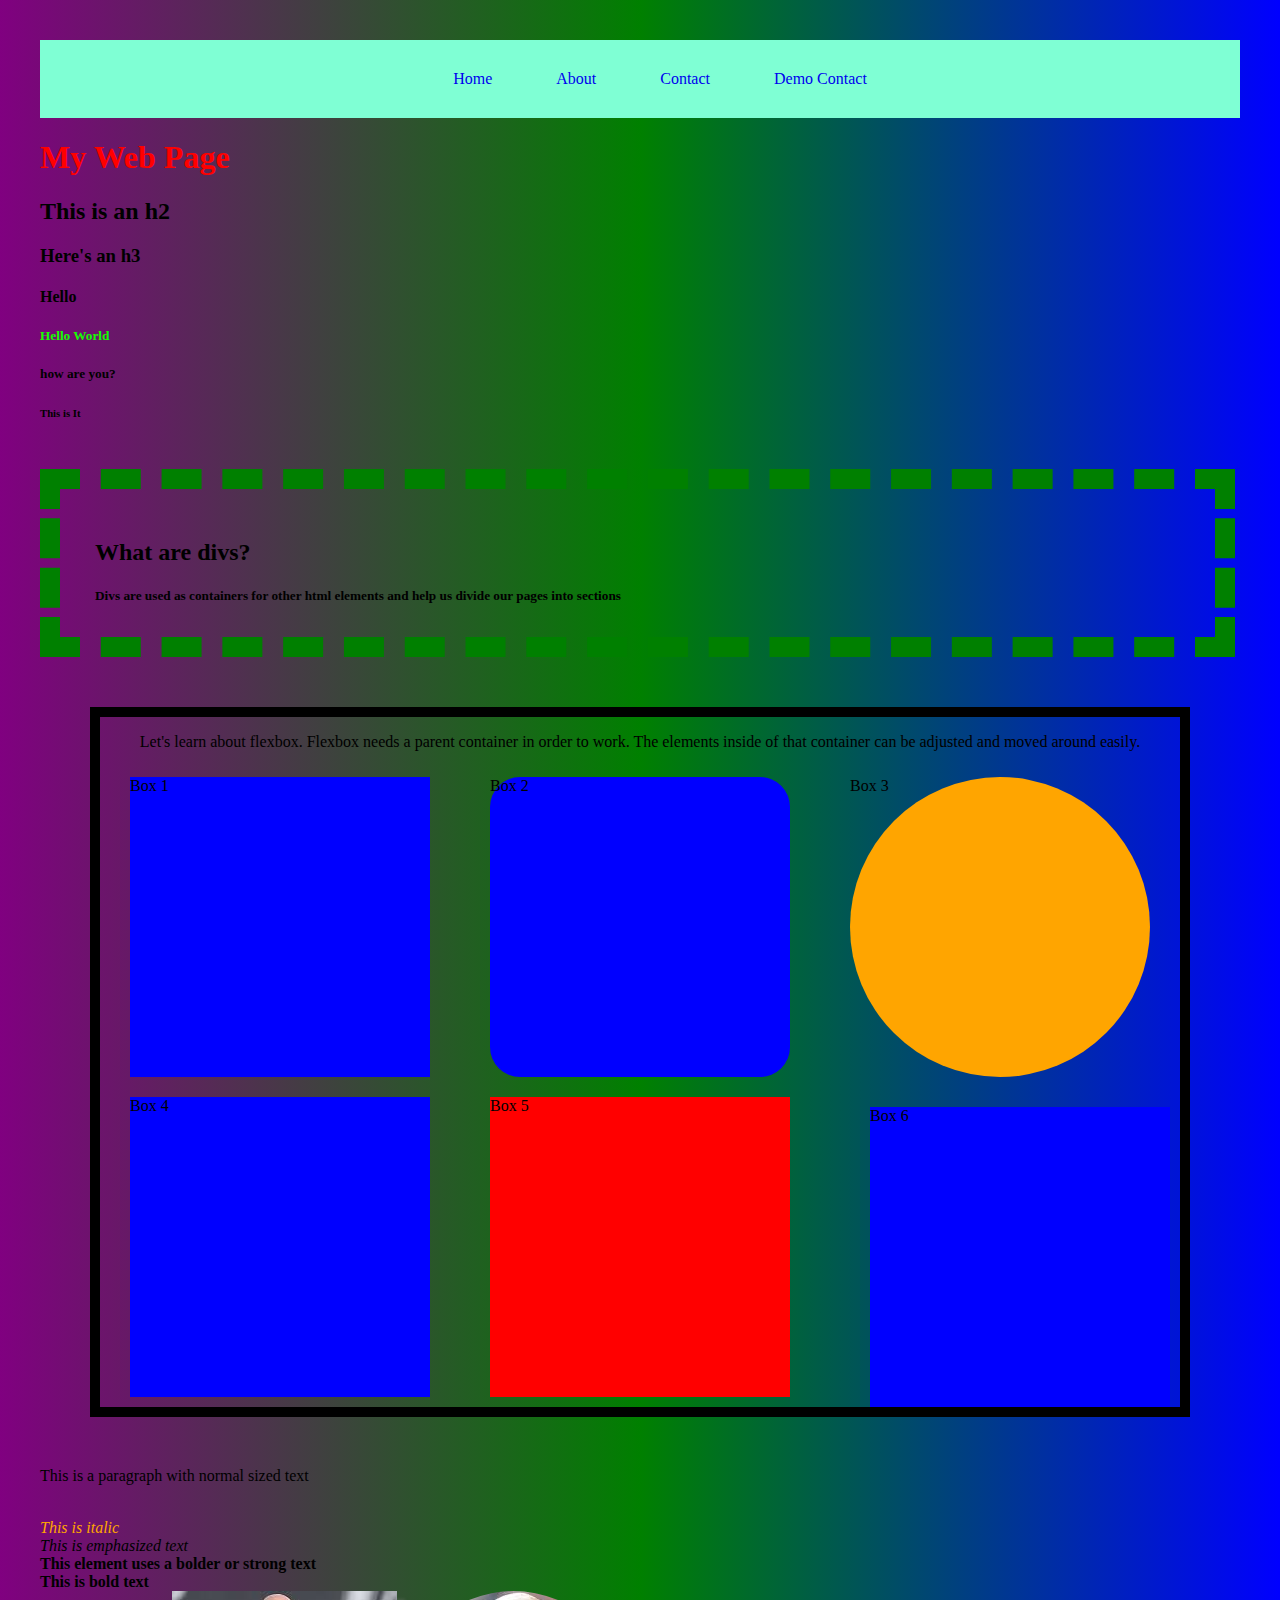
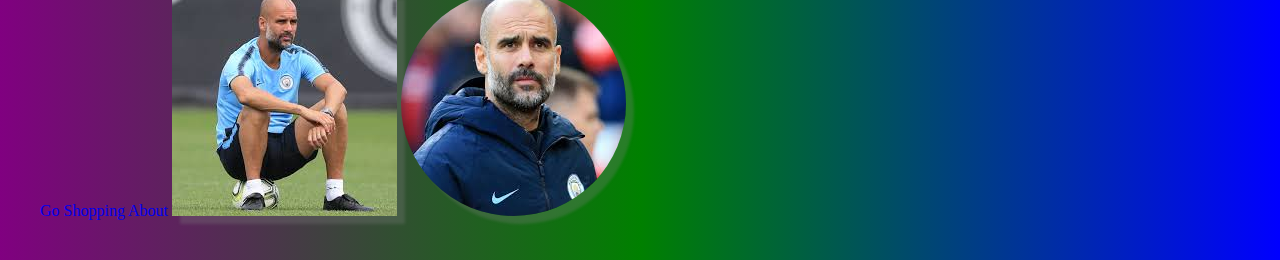
<file: index.html>
<!DOCTYPE html>
<html lang="en">
<head>
    <meta charset="UTF-8">
    <meta name="viewport" content="width=device-width, initial-scale=1.0">
    <title>Coding Practice</title>
    <link rel="stylesheet" href="style.css">
</head>
<body>
    <header>
    <nav>
        <ul>
           <a href="index.html"><li>Home</li></a>
           <a href="about.html"><li>About</li></a>
           <a href="contact.html"><li>Contact</li></a>
           <a href="contactDemo.html"><li>Demo Contact</li></a>
        </ul>
    </nav>
    </header>

    <h1>My Web Page</h1>
    <h2>This is an h2</h2>
    <h3>Here's an h3</h3>
    <h4>Hello</h4>
    <h5 class="title">Hello World</h5>
    <h5>how are you?</h5>
    <h6>This is It</h6>

    <div class="container">
        <h2>What are divs?</h2>
        <h5>Divs are used as containers for other html 
            elements and help us divide our pages
            into sections</h5>
    </div>
     <div class="flex">
         <p>Let's learn about flexbox. Flexbox needs
            a parent container in order to work. The elements
            inside of that container can be adjusted and moved
            around easily.
         </p>
     
    <div class="Box" id="Box1">Box 1</div>
    <div class="Box" id="Box2">Box 2</div>
    <div class="Box" id="Box3">Box 3</div>
    <div class="Box" id="Box4">Box 4</div>
    <div class="Box" id="Box5">Box 5</div>
    <div class="Box" id="Box6">Box 6</div>

    </div>

    <section>
        <p>This is a paragraph with normal sized text</p><br>
        <i id="italic">This is italic</i><br>
        <em>This is emphasized text</em><br>
        <strong>This element uses a bolder or strong text</strong><br>
        <b>This is bold text</b><br>
    </section>
    <a href="http://wwww.amazon.com">Go Shopping</a>
    <a href="about.html">About</a>
    <img src="[data-uri]
    vWDvpG8rf8AUQ9Sclc1jcLYe8FuHCSQ4lwdr
    i9qANlsLpvB2DDWdieDk9rTFQbHCBk7ntuOlKzgrDmLQ8n8oGecS
    dY0066Kzs9xOa3KtpOeZ5RInx9QonZTNYbDwy9DDuUFhidoPj1+CrGWGuz2arpnrHp6bblTWMqDMukxmWznGQkcsswqs4wX/mWf
    4McHY5QTrrkPDT1Hqkg8z4R8fRc3AjQ5dc9dQU4PdOZ6xqN9Z/ea1jA6T+L9+SEYxzCE4GBansn97hD9f0/NCFAFHsn97JjdW+Df+yRCgC
    /aP75pW+x5IQpAtq19Ew7+SEKCBzv36oOjvzfNCEA7ZJT08z8EIQkV+vr8E/YfvdCFKBx3H5v7kjtfNCFAGP0d5/Erufl8yhCAY72h4D4pOXifiUIUAeN/P4p9Pf8AKPghCIDRqPzj4Jzf36hCFkifBytWvkV0tGvl/ahCeSDlS0P5T8ClZ9rwQhF0QNQhCgH/2Q==" alt="guadiola">



<a href="https://mancity.com"><img src="pep" alt="manager" class="circle-img"></a>
</body>
</html>
</file>
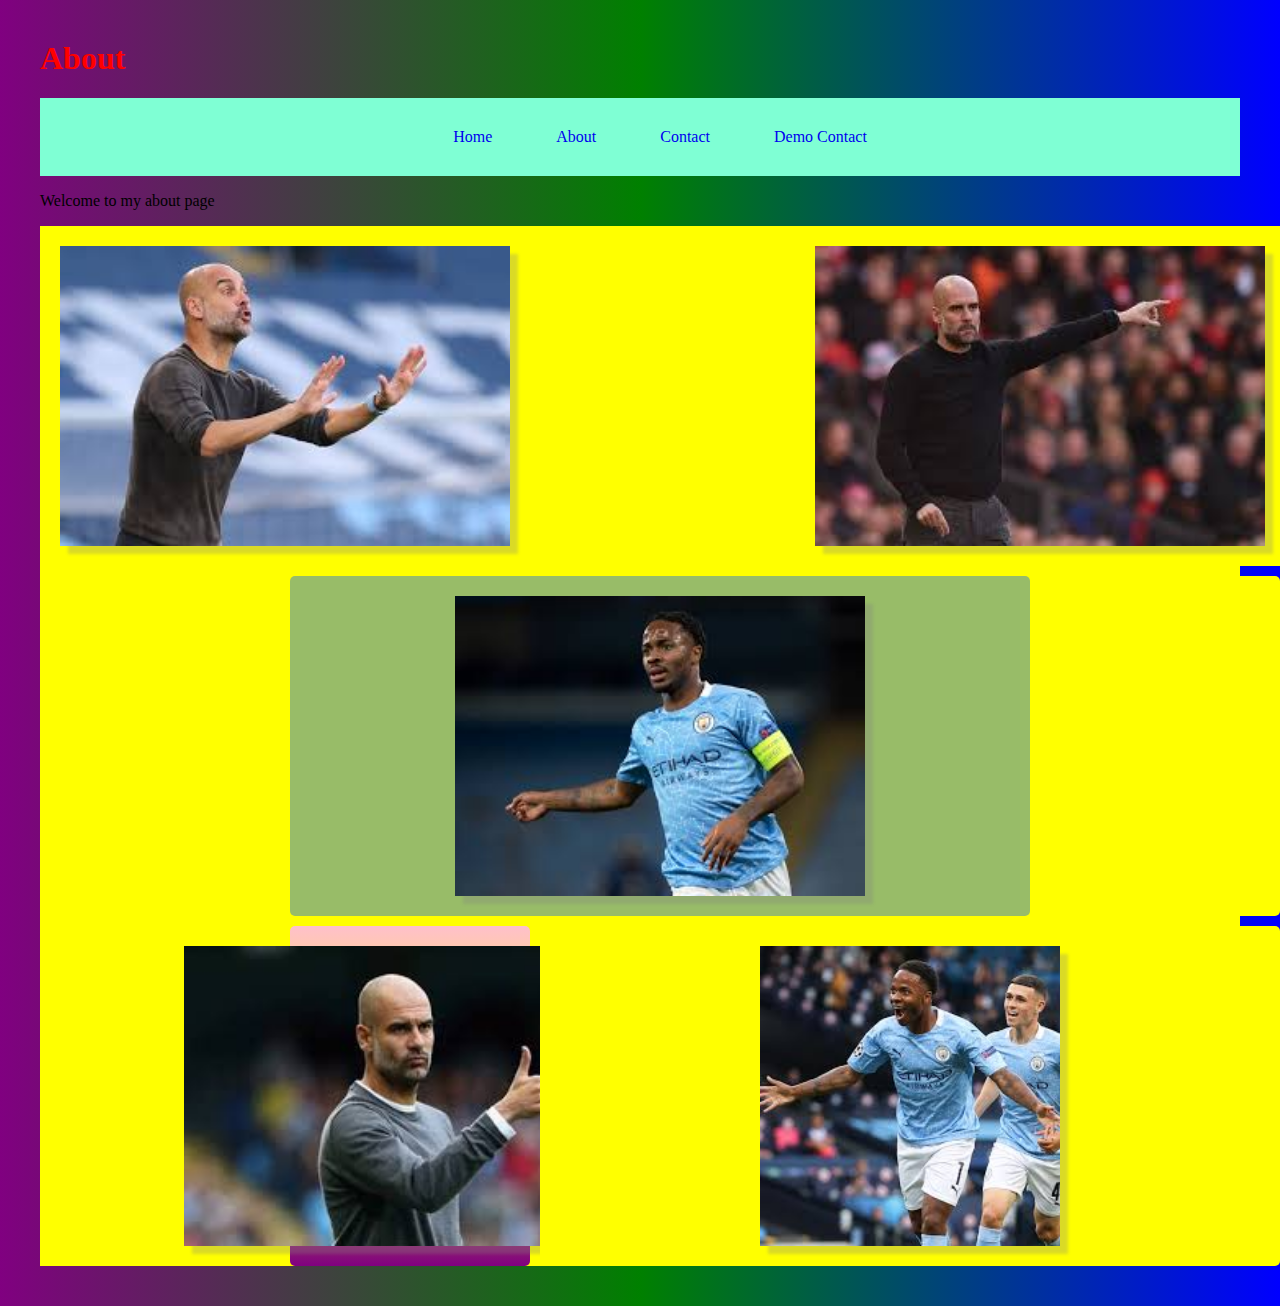
<file: about.html>
<!DOCTYPE html>
<html lang="en">
<head>
    <meta charset="UTF-8">
    <meta name="viewport" content="width=device-width, initial-scale=1.0">
    <title>My About Page</title>
    <link rel="stylesheet" href="style.css">
</head>
<body>
    <h1>About</h1>
    <header>
        <nav>
            <ul>
               <a href="index.html"><li>Home</li></a>
               <a href="about.html"><li>About</li></a>
               <a href="contact.html"><li>Contact</li></a>
               <a href="ContactDemo.html"><li>Demo Contact</li></a>
            </ul>
        </nav>
        </header>
    <p>Welcome to my about page</p>
    <div class="wrapper">
        <div class="box a"> <img src="pep1.jpg" alt="pep" height="300px"></div>
        <div class="box b"> <img src="pep2.jpg" alt="pep" height="300px"></div>
        <div class="box c"> </div>
        <div class="box d"> <img src="pep4.jpg" alt="pep" height="300px"></div>
        <div class="box e"> <img src="rahz.jpg" alt="sterling" height="300px"></div>
        <div class="box f"> <img src="rahz1.jpg" alt="sterling" height="300px"></div>
      </div>
</body>
</html>
</file>
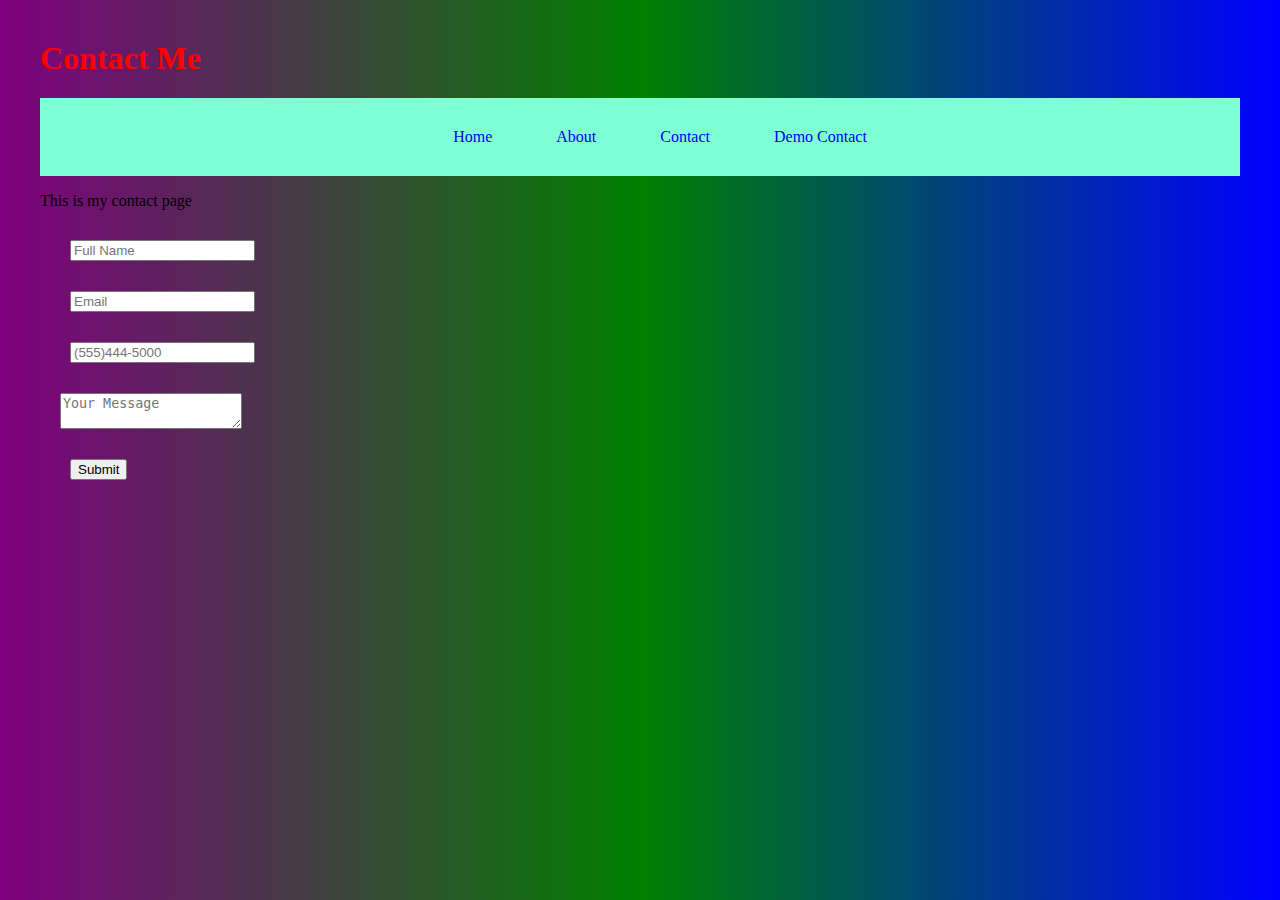
<file: contact.html>
<!DOCTYPE html>
<html lang="en">
<head>
    <meta charset="UTF-8">
    <meta name="viewport" content="width=device-width, initial-scale=1.0">
    <title>Contact Page</title>
    <link rel="stylesheet" href="style.css">
</head>
<body>

    <h1>Contact Me</h1>
    <header>
        <nav>
            <ul>
               <a href="index.html"><li>Home</li></a>
               <a href="about.html"><li>About</li></a>
               <a href="contact.html"><li>Contact</li></a>
               <a href="contactDemo.html"><li>Demo Contact</li></a>
            </ul>
        </nav>
        </header>
    <p>This is my contact page</p>

    <form name="contactDemo" method="POST" data-netlify="true">
        <input type="text" name="name" placeholder="Full Name" required>
        <input type="email" name="email" placeholder="Email" required>
        <input type="tel" name="phone_num" placeholder="(555)444-5000"
        pattern="[\(]\d{3}[\)]\d{3}[\-]\d{4}" required>
        <textarea name="message" placeholder="Your Message"></textarea>
        <button type="submit">Submit</button>
    </form>

</body>
</html>
</file>
<file: style.css>
h1 {
    color: red;
}

.title {
    color: rgb(21, 255, 0);
}

#italic {
    color: #ffa500;
}

nav {

    background-color: aquamarine;
    text-align: center;
}
.nav-wrapper{
    background-color: blue;
}

a {

    text-decoration-line: none;
}

nav ul{

    list-style: none;
}

nav li {

    display: inline-block;
    padding: 30px;
}


.container {
    border:  20px dashed rgb(0, 128, 0);
    margin: 50px 5px 25px 0px;
    padding: 30px 0px 10px 35px;
}

.Box {
    background: blue;
    height: 300px;
    width: 300px;
    margin: 10px;
    
}

@keyframes fadeMe {
    0% {
        opacity: 1;
    }
    100% {
        opacity: 0;
    }

}

#Box1 {
    animation-name: fadeMe;
    animation-duration: 4s;
    animation-iteration-count: infinite;
    animation-timing-function: linear;
}

@keyframes rotation {
    0% {transform: rotate(90deg);}
    50% {transform: rotate(180deg);}
    100% {transform: rotate(360deg);}
}

#Box2 {
    animation-name: rotation;
    animation-duration: 2s;
    animation-iteration-count: 4s;
    animation-timing-function: ease-in-out;
    border-radius: 10%;
    background-image:  radial-gradient(circle, purple, orange,
    yellow, purple,);
}

@keyframes getBigger {
    0% {transform: scale(1);}
    50% {transform: scale(2);}
    100% {transform: scale(.5);}
}

#Box3 {
    animation: getBigger infinite 8s linear;
    border-radius: 50%;
    background: orange;
}

@keyframes changeColors {
    0% {background-color: grey;}
    25% {background-color: purple;}
    50% {background-color: yellow;}
    75% {background-color: pink;}
    100% {background-color: grey;}
}

#Box4 {
    animation: changeColors 3s 2s forwards;
}

@keyframes moveBox {
    0% {left: 0px; top: 0px}
    25% {left: 100px; top: 0px}
    50% {left: 100px; top: 200px}
    75% {left: 0px; top: 2000px}
    100% {left: 0px; top: 0px}
}

#Box5 {
    position: relative;
    background: red;
    animation: moveBox 2s 3s;
}

#Box6 {
    top: 10px;
    left: 20px;
    position: relative;
}

html {
    background-image: linear-gradient(to left, blue, green, purple);
}

.circle-img{

    border-radius:  50%;
}

img {
    box-shadow: 8px 8px 3px rgba(128, 128, 128, 0.295) ;
}

.flex{
    margin: 50px;
    border: 10px solid black;
    display: flex;
    flex-wrap: wrap;
    justify-content: space-around;
}

form input {
    display: block;
    margin: 30px;
}

textarea {
    display: block;
    margin: 20px;
}

button {
    display: block;
    margin: 30px;
}

.contact-box {
    display: flex ;
    justify-content: center;
}

.row {
    margin: 30px;
}

.input-field {
    margin: 20px;
}

body {
    margin: 40px;
  }
  
  .wrapper {
      display: grid;
      grid-gap: 10px;
      grid-template-columns: repeat(5, [col] 20% ) ;
      grid-template-rows: repeat(3, [row] auto  );
      background-color: yellow;
      color: #444;
    }
  
    .box {
      background-color: yellow;
      color: #fff;
      border-radius: 5px;
      padding: 20px;
      font-size: 150%;
      z-index:10;
  
    }
  
    .a {
      grid-column: col / span  2;
      grid-row: row ;
      display: flex;
      justify-content: center;
    }
    .b {
      grid-column: col 4 / span  3 ;
      grid-row: row ;
      display: flex;
      justify-content: center;
    }
    .c {
      grid-column: col / span 5;
      grid-row: row 2 ;
      display: flex;
      justify-content: center;
    }
    .d {
      grid-column: col 2 / span  1 ;
      grid-row: row 3 ;
      display: flex;
      justify-content: center;
      background-image: linear-gradient(pink, yellow, purple);
    }
  
    .e {
      grid-column: col 3 / span  3;
      grid-row: row 3;
      display: flex;
      justify-content: center;
    }
  
    .f {
      grid-column: col 2 / span 3;
      grid-row: row 2  ;
      background-color: rgba(49,121,207, 0.5);
      z-index: 20;
      display: flex;
      justify-content: center;
      background-image: linear-gradient(purple yellow pink);
    }
</file>
